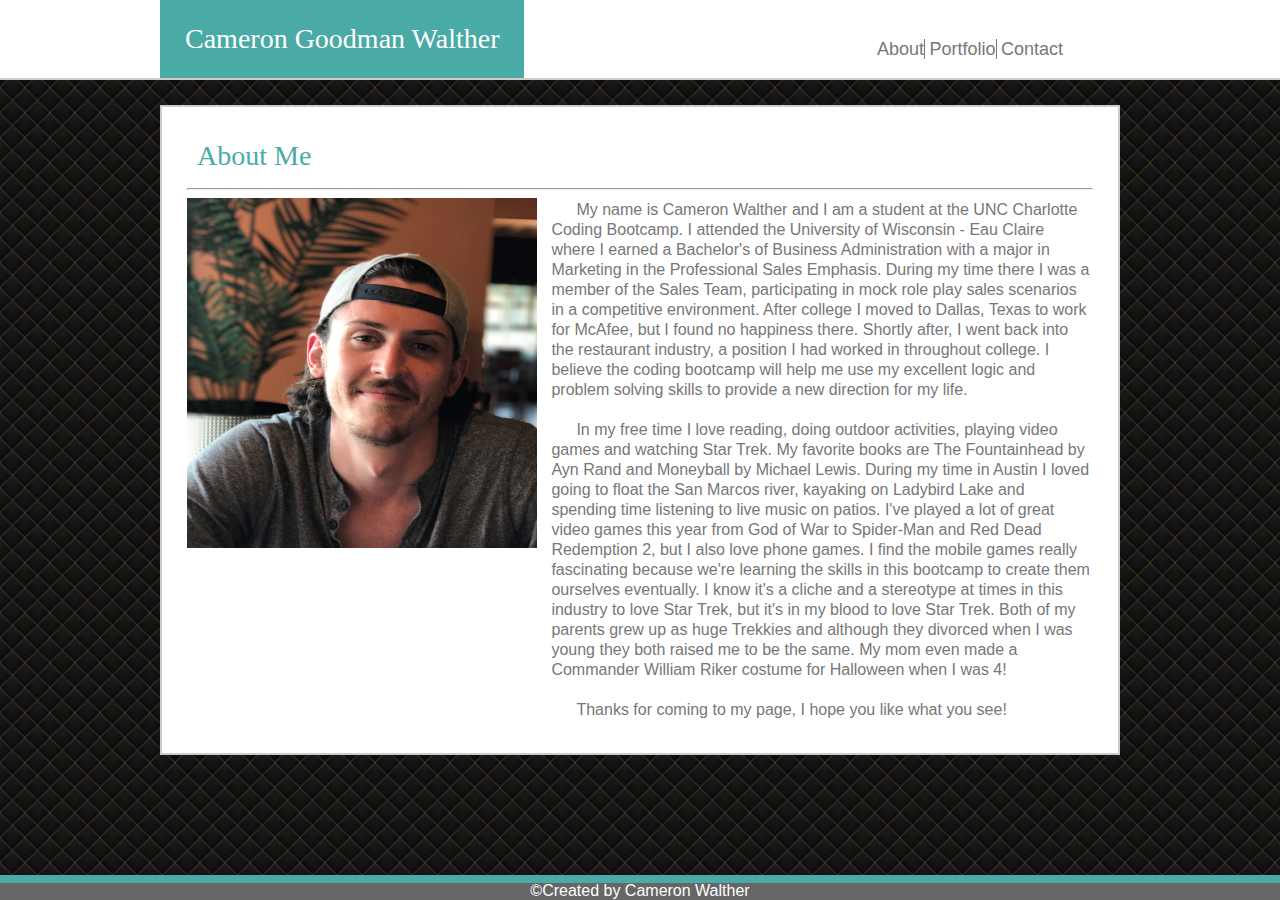
<file: index.html>
<!DOCTYPE html>
<html lang="en">

<head>
    <meta charset="UTF-8">
    <meta name="viewport" content="width=device-width, initial-scale=1.0">
    <meta http-equiv="X-UA-Compatible" content="ie=edge">

    <!--Link to css file-->
    <link rel="stylesheet" type="text/css" href="assets/css/reset.css">
    <link rel="stylesheet" type="text/css" href="assets/css/style.css">
    <title>About Me</title>
</head>

<body>

    <!--Header section for the top of the page-->
    <header>
        <div class="content">
            <h1>Cameron Goodman Walther</h1>
            <nav>
                <ul>
                    <li><a class="navlink" href="index.html">About</a></li>
                    <li><a class="navlink" href="portfolio.html">Portfolio</a></li>
                    <li><a class="navlink" href="contact.html">Contact</a></li>
                </ul>
            </nav>
        </div>
    </header>

    <div class="content">
        <section id="aboutme">
            <h2>About Me</h2>
            <hr>
            <!--Headshot image-->
            <img id="profile pic" src="assets/images/profilepic.jpg" alt="Picture of Cameron Walther" width="350px" height="350px">

        <div id="bio">
            <!--Brief information about myself-->
            <p>My name is Cameron Walther and I am a student at the UNC Charlotte Coding Bootcamp. I
                attended
                the University of Wisconsin - Eau Claire where I earned a Bachelor's of Business Administration
                with a
                major in Marketing in the Professional Sales Emphasis. During my time there I was a member of the
                Sales
                Team, participating in mock role play sales scenarios in a competitive environment. After college I
                moved
                to Dallas, Texas to work for McAfee, but I found no happiness there. Shortly after, I went back into
                the
                restaurant industry, a position I had worked in throughout college. I believe the coding bootcamp
                will
                help
                me use my excellent logic and problem solving skills to provide a new direction for my life.</p>
            <p>In my free time I love reading, doing outdoor activities, playing video games and watching Star Trek. My
                favorite books are The Fountainhead by Ayn Rand and Moneyball by Michael Lewis. During my time in
                Austin I loved going to float the San Marcos river, kayaking on Ladybird Lake and spending time
                listening to live music on patios. I've played a lot of great video games this year from God of War to
                Spider-Man and Red Dead Redemption 2, but I also love phone games. I find the mobile games really
                fascinating because we're learning the skills in this bootcamp to create them ourselves eventually. I
                know it's a cliche and a stereotype at times in this industry to love Star Trek, but it's in my blood
                to love Star Trek. Both of my parents grew up as huge Trekkies and although they divorced when I was
                young they both raised me to be the same. My mom even made a Commander William Riker costume for
                Halloween when I was 4!</p>
            <p>Thanks for coming to my page, I hope you like what you see!</p>
        </div>
        </section>


        <div class="clearfix">

        </div>




    </div>

    <!--Footer section-->
    <footer>
        &copy;Created by Cameron Walther
    </footer>

</body>

</html>
</file>
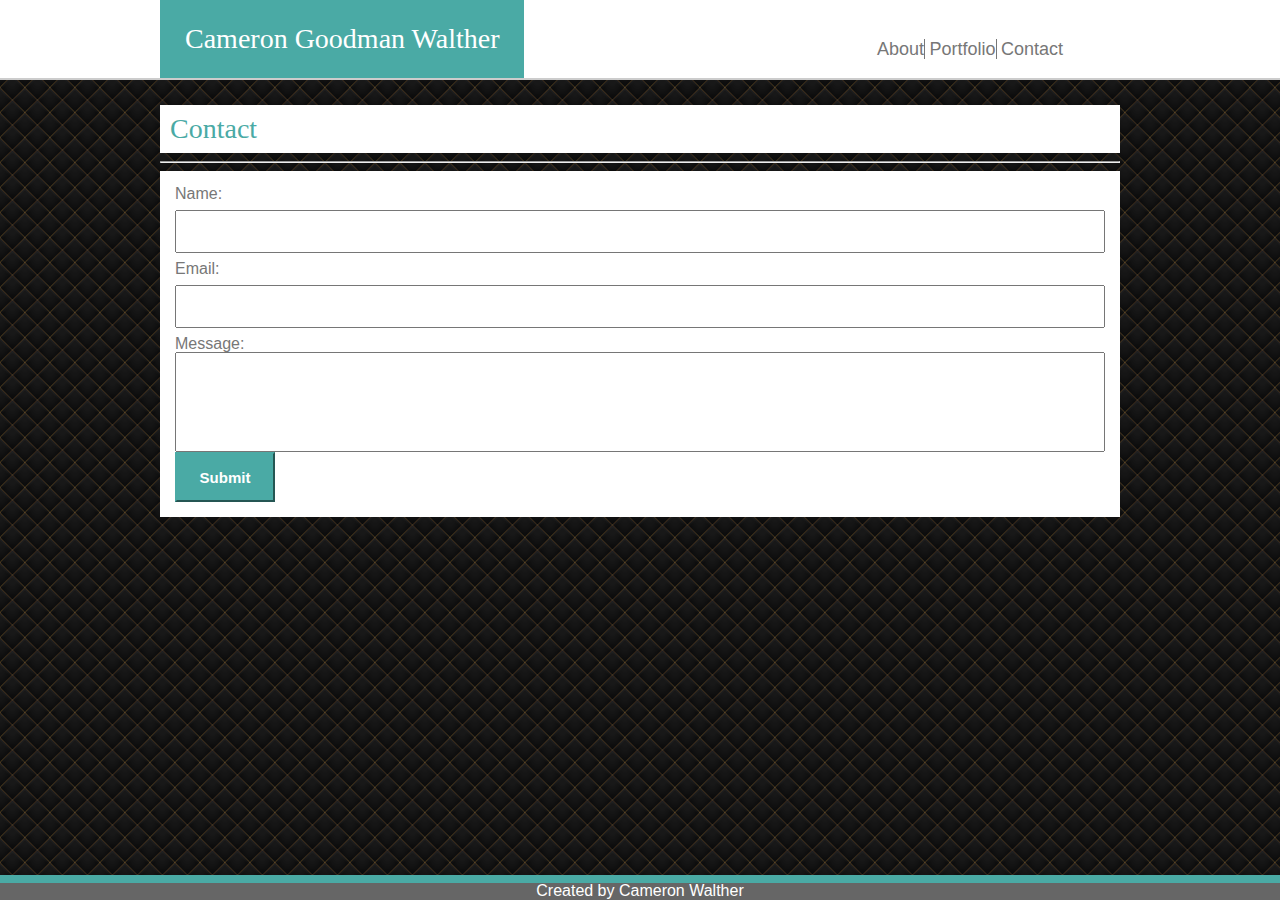
<file: contact.html>
<!DOCTYPE html>
<html lang="en">

<head>
    <meta charset="UTF-8">
    <meta name="viewport" content="width=device-width, initial-scale=1.0">
    <meta http-equiv="X-UA-Compatible" content="ie=edge">

    <!--Link to css file-->
    <link rel="stylesheet" type="text/css" href="assets/css/reset.css">
    <link rel="stylesheet" type="text/css" href="assets/css/style.css">
    <title>Contact Me!</title>
</head>

<body>
    

    <!--Header section for the top of the page-->
    <header>
        <div class="content">
        <h1>Cameron Goodman Walther</h1>
        <nav>
            <ul>
                <li><a class="navlink" href="index.html">About</a></li>
                <li><a class="navlink" href="portfolio.html">Portfolio</a></li>
                <li><a class="navlink" href="contact.html">Contact</a></li>
            </ul>
        </nav>
    </header>
<div class="content">
    <h2>Contact</h2>

    <hr>

    <!--Create the form submission request for contact information with comments S/O to W3 Schools with the big assist-->

    <form>
        Name:<br>
        <input id="input" type="text" name="firstname"><br>
        Email:<br>
        <input id ="input" type="text" name="email"><br>
        Message:<br>
        <input id="messageinput" type="text" name="message"><br>
        <input id="submitform" type="submit" name="Submit">
    </form>
</div>
    <!--Footer section-->
    <footer>
        Created by Cameron Walther
    </footer>

</body>

</html>
</file>
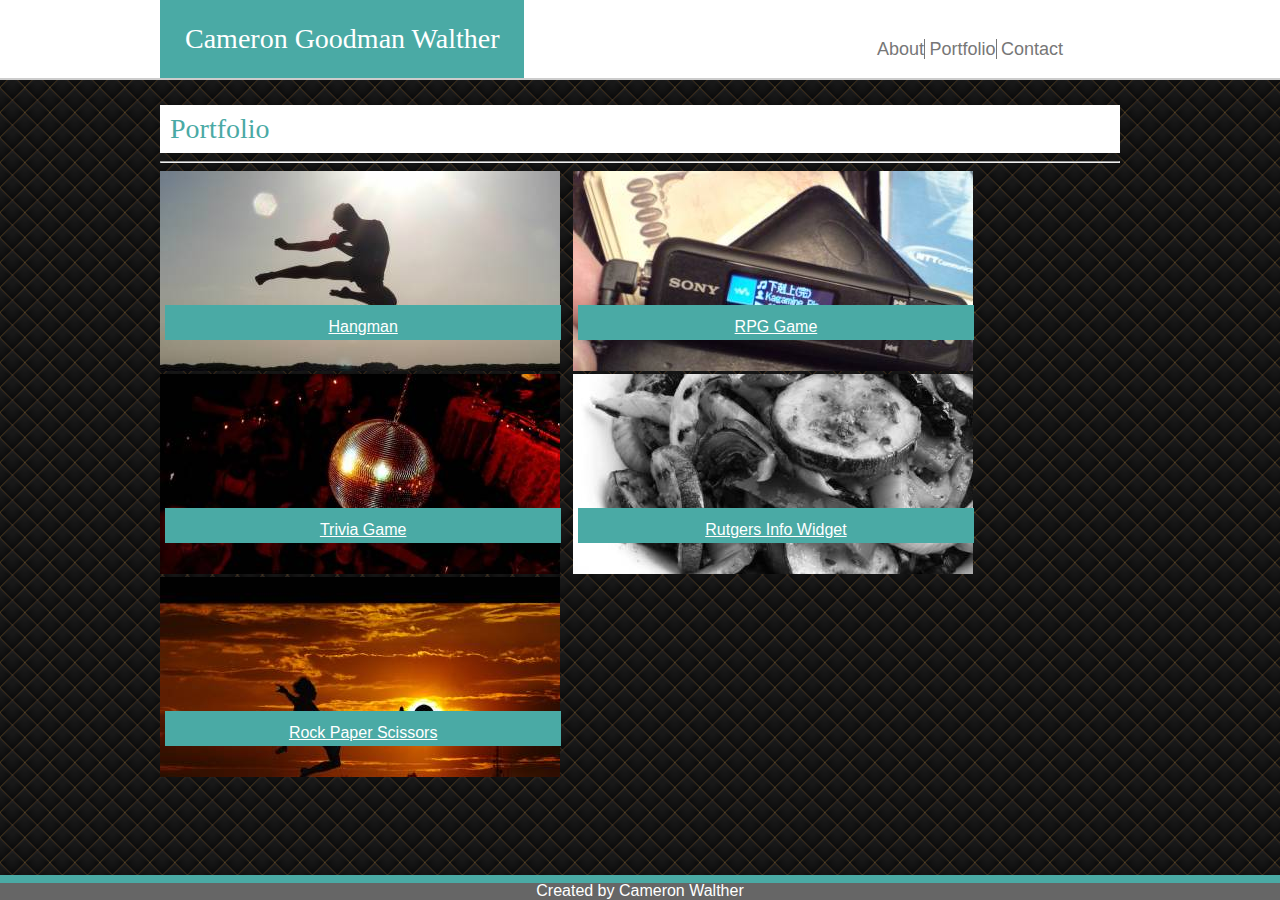
<file: portfolio.html>
<!DOCTYPE html>
<html lang="en">

<head>
    <meta charset="UTF-8">
    <meta name="viewport" content="width=device-width, initial-scale=1.0">
    <meta http-equiv="X-UA-Compatible" content="ie=edge">

    <!--Link to css file-->
    <link rel="stylesheet" type="text/css" href="assets/css/reset.css">
    <link rel="stylesheet" type="text/css" href="assets/css/style.css">
    <title>My Portfolio!</title>
</head>

<body>

    <!--Header section for the top of the page-->
    <header>
        <div class="content">
            <h1>Cameron Goodman Walther</h1>
            <nav>
                <ul>
                    <li><a class="navlink" href="index.html">About</a></li>
                    <li><a class="navlink" href="portfolio.html">Portfolio</a></li>
                    <li><a class="navlink" href="contact.html">Contact</a></li>
                </ul>
            </nav>
        </div>
    </header>

    <div class="content">
        <section>
            <h2>Portfolio</h2>

            <hr>

            <!--First image linking to portfolio-->

            <div class="container">
                <img src="assets/images/portfolio1.jpg" alt="Hangman">
                <a class="portfoliotag" href="#">Hangman</a>
            </div>

            <!--Second image linking to portfolio-->
            <div class="container">
                <img src="assets/images/portfolio2.jpg" alt="RPG Game">
                <a class="portfoliotag" href="#">RPG Game</a>
            </div>

            <!--Third image linking to portfolio-->
            <div class="container">
                <img src="assets/images/portfolio3.jpg" alt="Trivia Game">
                <a class="portfoliotag" href="#">Trivia Game</a>
            </div>

            <!--Fourth image linking to portfolio-->
            <div class="container">
                <img src="assets/images/portfolio4.jpg" alt="Rutgers Info Widget">
                <a class="portfoliotag" href="#">Rutgers Info Widget</a>
            </div>

            <!--Fifth image linking to portfolio-->
            <div class="container">
                <img src="assets/images/portfolio5.jpg" alt="Rock Paper Scissors">
                <a class="portfoliotag" href="#">Rock Paper Scissors</a>
            </div>
        </section>
    </div>
    <!--Footer section-->
    <footer>
        Created by Cameron Walther
    </footer>

</body>

</html>
</file>
<file: assets/css/style.css>
/* box size everything based on the border */
* {
    box-sizing: border-box;
}

/* Size the main content area */
body {
    background-image: url('../images/bgimg.jpg');
    font-family: Arial, Helvetica, sans-serif;
    overflow: auto;
    color: #777777;
    position: relative;
}

.clearfix {
    display: block;
    clear: both;
}

p {
    font-size: 16px;
    line-height: 20px;
    margin-bottom: 20px;
}
form {
    font-size: 16px;
    background: #fff;
    padding: 15px;
}
#bio {
    float:right;
    padding: 2px;
}
h1, h2 {
    font-family: Georgia, 'Times New Roman', Times, serif;
}

/* Line the header up */
h1 {
    display: inline;
}

/*Set font for the headings*/
h2 {
    color: #4aaaa5;
    background: #fff;
    font-size: 28px;
    padding: 10px;
}

input {
    color: #fff;
}
/*Set style for header section*/
header {
    background-color: #ffffff;
    border-bottom: 2px solid #ccc;
    margin-bottom: 25px;
}
 #aboutme{
     background: #ffffff;
     padding: 25px;
     border: 2px solid #ccc;
     margin-bottom: 20px;
     min-height: 650px;
 }


 #bio {
    width: 60%;
    float: right;
    text-indent: 25px;
 }
/* Set font and coloring for header section */
 header h1 {
    background: #4aaaa5;
    color: #ffffff;
    display: inline-block;
    padding: 25px;
    font-size: 28px;
}

/*Set font for main writing and nav bar*/
p {
    color: #777777;
    background-color: #ffffff;
}
/* Remove bullets from list that makes up nav header */
nav ul li {
    display: inline;
    list-style-type: none
}

nav ul li:last-child a {
    border-right: none;
    padding-right: none
}
 nav a {
     color: #777777;
     font-size: 18px;
     padding: 5 20px;
     border-right: 1px solid;
     text-decoration: none;
 }
/* Display links in top right as nav header */
nav {
    width: 300px;
    float: right;
    margin-top: 40px;
    text-align: center;
}


/* Style the form submission THANK YOU W3 Schools*/
#input {
    width: 100%;
    padding: 12px 20px;
    margin: 8px 0;
    box-sizing: border-box;
    outline: none;
}

/* Specific to the message portion of the form */
#messageinput {
    width: 100%;
    height: 100px;
    padding: 0;
    box-sizing: border-box;
    resize: none;
    outline: none;
}

/* Customize the submit button https://www.jotform.com/help/118-How-to-Customize-the-Submit-Button-with-CSS */
#submitform {
    background: #4aaaa5;
    color: white;
    border-style: outset;
    border-color: #4aaaa5;
    height: 50px;
    width: 100px;
    font: bold 15px arial, sans-serif;
    text-shadow:none;
}

/* container positioning for portfolio photos thanks for the nudge TA Patrick */
.container {
    position: relative;
    width: 43%;
    float: left;
}

/* Place text box over portfolio pictures thanks for the nudge TA Patrick*/
.portfoliotag {
    position: absolute;
    left: 0;
    bottom: 34px;
    background: #4aaaa5;
    color: #ffffff;
    width: 96%;
    height: 35px;
    padding-top: 14px;
    margin-left: 5px;
    text-align: center;
}

/*Set the sticky footer to the bottom of the page*/
footer {
    position: fixed;
    left: 0;
    bottom: 0;
    width: 100%;
    height: 25px;
    background-color: #666666;
    color: #ffffff;
    text-align: center;
    border-top: 8px solid #4aaaa5;
}

.content {
    width: 960px;
    margin: 0 auto;
}
</file>
